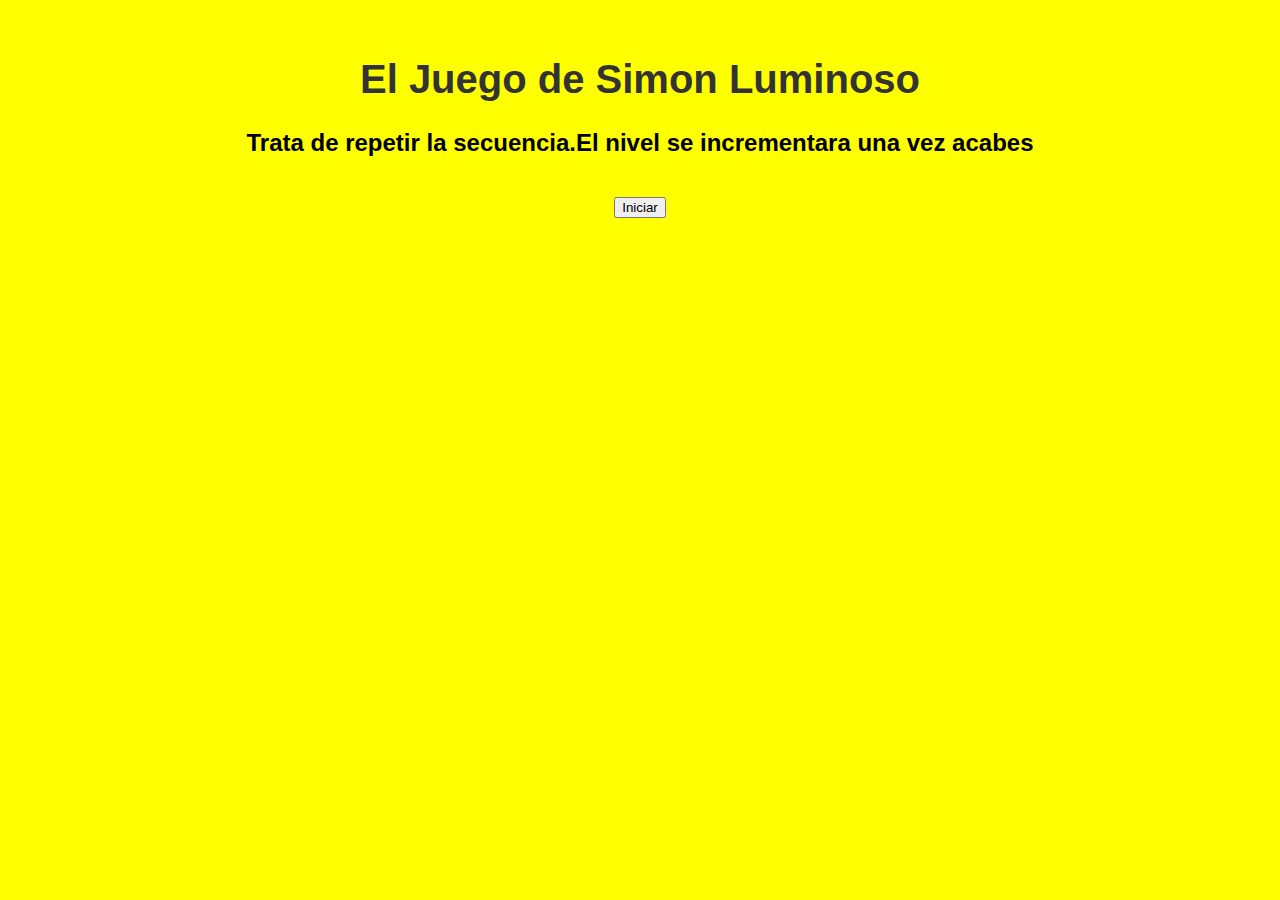
<file: index.html>
<!DOCTYPE html>
<html lang="en">
<head>
    <meta charset="UTF-8">
    <meta name="viewport" content="width=device-width, initial-scale=1.0">
    <link rel="stylesheet" href="styles.css">
    <title>Juego Simon</title>
</head>
<body>
    <div class="titulo">
    <h1 class="t1">El Juego de Simon Luminoso</h1>
    <h2>Trata de repetir la secuencia.El nivel se incrementara una vez acabes</h2>
    </div>

    
    <button>Iniciar</button>
</body>
</html>
</file>
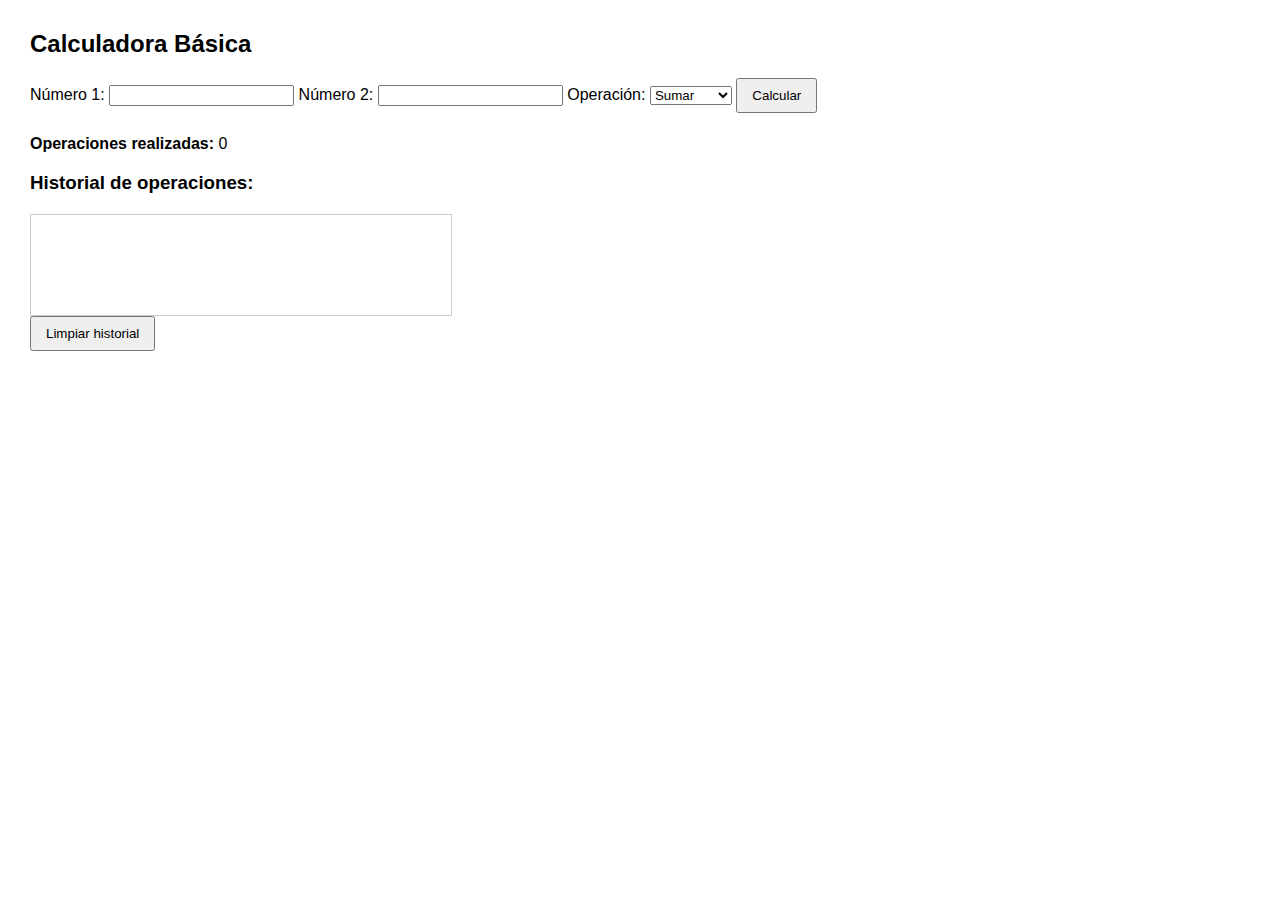
<file: A16_T02/calculadora.html>
<!DOCTYPE html>
<html lang="es">
<head>
    <meta charset="UTF-8">
    <title>Calculadora Básica</title>
    <link rel="stylesheet" href="calculadora.css">
</head>
<body>

    <h2>Calculadora Básica</h2>

    <label>Número 1: </label>
    <input type="number" id="num1">

    <label>Número 2: </label>
    <input type="number" id="num2">

    <label>Operación:</label>
    <select id="operacion">
        <option value="sumar">Sumar</option>
        <option value="restar">Restar</option>
        <option value="multiplicar">Multiplicar</option>
        <option value="dividir">Dividir</option>
    </select>

    <button onclick="calcular()">Calcular</button>

    <p id="resultado" class="resultado"></p>
    <p><strong>Operaciones realizadas:</strong> <span id="contador">0</span></p>

    <h3>Historial de operaciones:</h3>
    <div id="historial"></div>

    <button onclick="limpiarHistorial()">Limpiar historial</button>

    <script src="calculadora.js"></script>
</body>
</html>
</file>
<file: styles.css>
html{
    background-color: yellow;
}

body {
    margin: 0;
    padding: 0;
    font-family: Arial, sans-serif;
    display: flex;
    flex-direction: column;
    align-items: center; 
}


.titulo {
    text-align: center;
    margin-top: 30px; 
    margin-bottom: 20px;
}


.t1 {
    font-size: 40px;
    color: #333;
}
</file>
<file: A16_T02/calculadora.css>
body {
    font-family: "Poppins", sans-serif;
    margin: 30px;
    transition: background-color 0.8s ease;
}

.resultado {
    font-size: 22px;
    font-weight: bold;
    margin-top: 10px;
}

#historial {
    margin-top: 20px;
    padding: 10px;
    border: 1px solid #ccc;
    width: 400px;
    min-height: 80px;
}

button {
    padding: 8px 14px;
    cursor: pointer;
    font-family: "Poppins", sans-serif;
}
</file>
